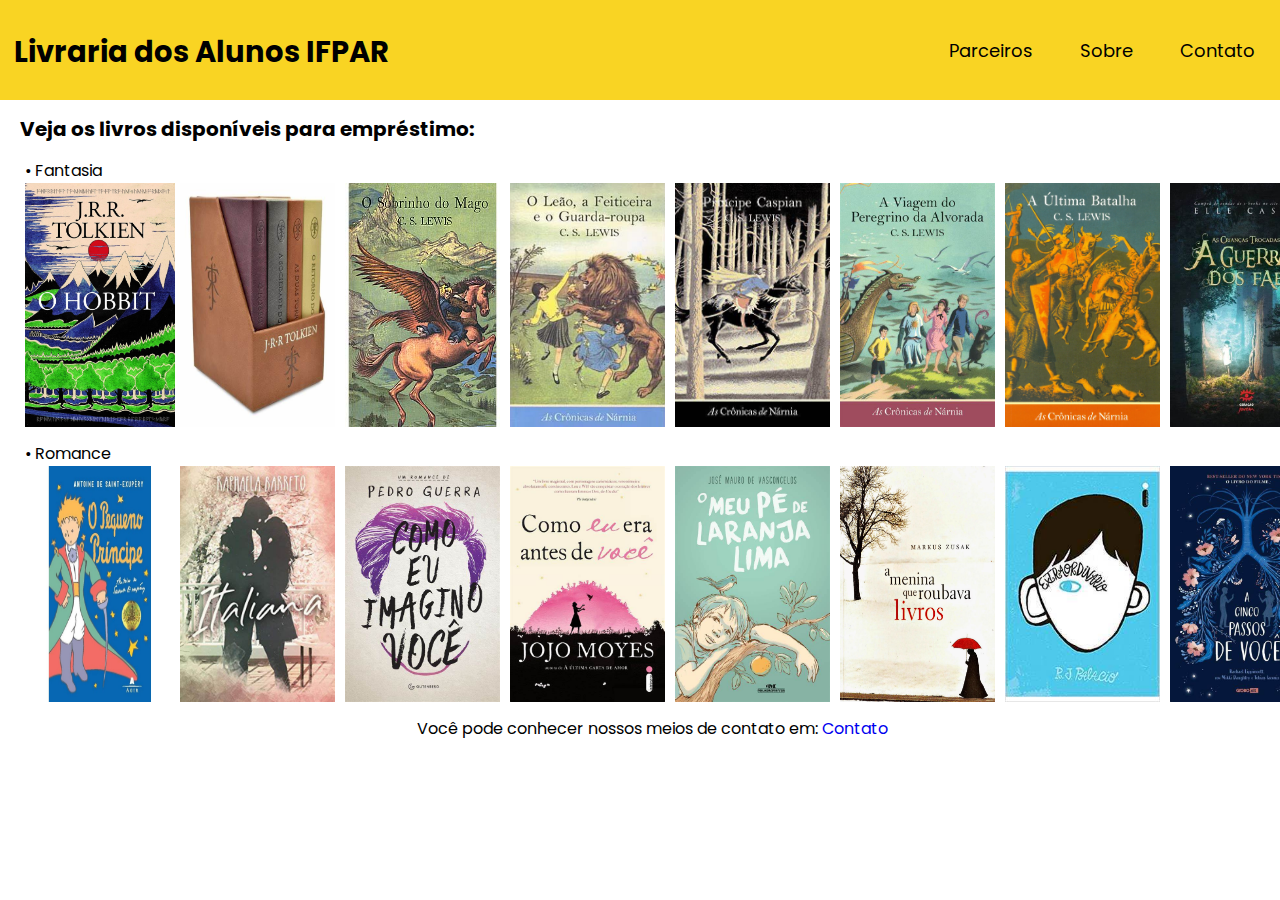
<file: index.html>
<!DOCTYPE html>
<html lang="en">
<head>
    <meta charset="UTF-8">
    <meta name="viewport" content="width=device-width, initial-scale=1.0">
    <title>Menu 1</title>
    <link rel="stylesheet" type="text/css" href="./CSS/estilo.css">
    <link rel="preconnect" href="https://fonts.googleapis.com">
    <link rel="preconnect" href="https://fonts.gstatic.com" crossorigin>
    <link href="https://fonts.googleapis.com/css2?family=Gabarito&family=Lato&family=Lumanosimo&family=Poppins:ital,wght@0,100;0,300;0,400;1,300&family=Ysabeau+SC:wght@500;600;700&display=swap" rel="stylesheet">
</head>
<body>
    <header>
        <div class="cabecalho">
            <div class="cabecalho_detalhes">
                <h1 class="nome_do_site">Livraria dos Alunos IFPAR</h1> 
            </div>
            <div class="icons">
                <nav class="dp_menu">
                    <ul>
                        <li><a href="./HTML/parceiros.html" class="texto_icon" target="_blank">Parceiros</a></li>
    
                        <li><a href="./HTML/sobre.html" class="texto_icon" target="_blank">Sobre</a></li>

                        <li><a href="./HTML/contato.html" class="texto_icon" target="_blank">Contato</a></li>
                    </ul>    
                </nav>

            </div>
        </div>
    </header>
    <!-- Fim do Cabeçalho --> 

        <div>
            <b><p class="textos_do_corpo">Veja os livros disponíveis para empréstimo:</p></b>
            <p class="textos_do_corpo2">• Fantasia </p>
            <div class="imagens_do_corpo">
                <img src="./IMAGES/ohobbit.jpg" class="primeira_img" alt="O Hobbit"> 
                <img src="./IMAGES/boxsenhordosaneis.jpg" class="imagens_do_corpo_div" alt="Box Senhor dos Anéis"> 
                <img src="./IMAGES/narnia1.jpg" class="imagens_do_corpo_div" alt="As Crônicas de Nárnia #1"> 
                <img src="./IMAGES/narnia2.jpg" class="imagens_do_corpo_div" alt="As Crônicas de Nárnia #2"> 
                <img src="./IMAGES/narnia4.jpg" class="imagens_do_corpo_div" alt="As Crônicas de Nárnia #4"> 
                <img src="./IMAGES/narnia5.jpg" class="imagens_do_corpo_div" alt="As Crônicas de Nárnia #5"> 
                <img src="./IMAGES/narniaultimo.jpg" class="imagens_do_corpo_div" alt="As Crônicas de Nárnia #6"> 
                <img src="./IMAGES/aguerradosfae.jpg" class="imagens_do_corpo_div" alt="As Crônicas de Nárnia #6"> 
            </div> 
            <p class="textos_do_corpo2">• Romance </p>
            <div class="imagens_do_corpo">
                <img src="./IMAGES/opequenoprincipe.jpg" class="primeira_img" alt="O Pequeno Príncipe"> 
                <img src="./IMAGES/italiana.jpg" class="imagens_do_corpo_div" alt="Italiana"> 
                <img src="./IMAGES/comoeuimaginovoce.jpg" class="imagens_do_corpo_div" alt="Como Eu Imagino Você"> 
                <img src="./IMAGES/comoeueraantesdevoce.jpg" class="imagens_do_corpo_div" alt="Como Eu Era Antes de Você"> 
                <img src="./IMAGES/omeupedelaranjalima.jpg" class="imagens_do_corpo_div" alt="O Meu Pé
                de Laranja Lima"> 
                <img src="./IMAGES/ameninaqueroubavalivros.jpg" class="imagens_do_corpo_div" alt="A Menina
                Que Roubava Livros"> 
                <img src="./IMAGES/extraordinario.jpg" class="imagens_do_corpo_div" alt="Extraordinario"> 
                <img src="./IMAGES/acincopassosdevoce.jpg" class="imagens_do_corpo_div" alt="A Cinco
                Passos de Você"> 
        </div> 
    </div>
    <center>
        <p class="textos_do_corpo3">Você pode conhecer nossos meios de 
            contato em: <a href="./HTML/contato.html" target="_blank">Contato </a></p>    
    </center>
</body>
</file>
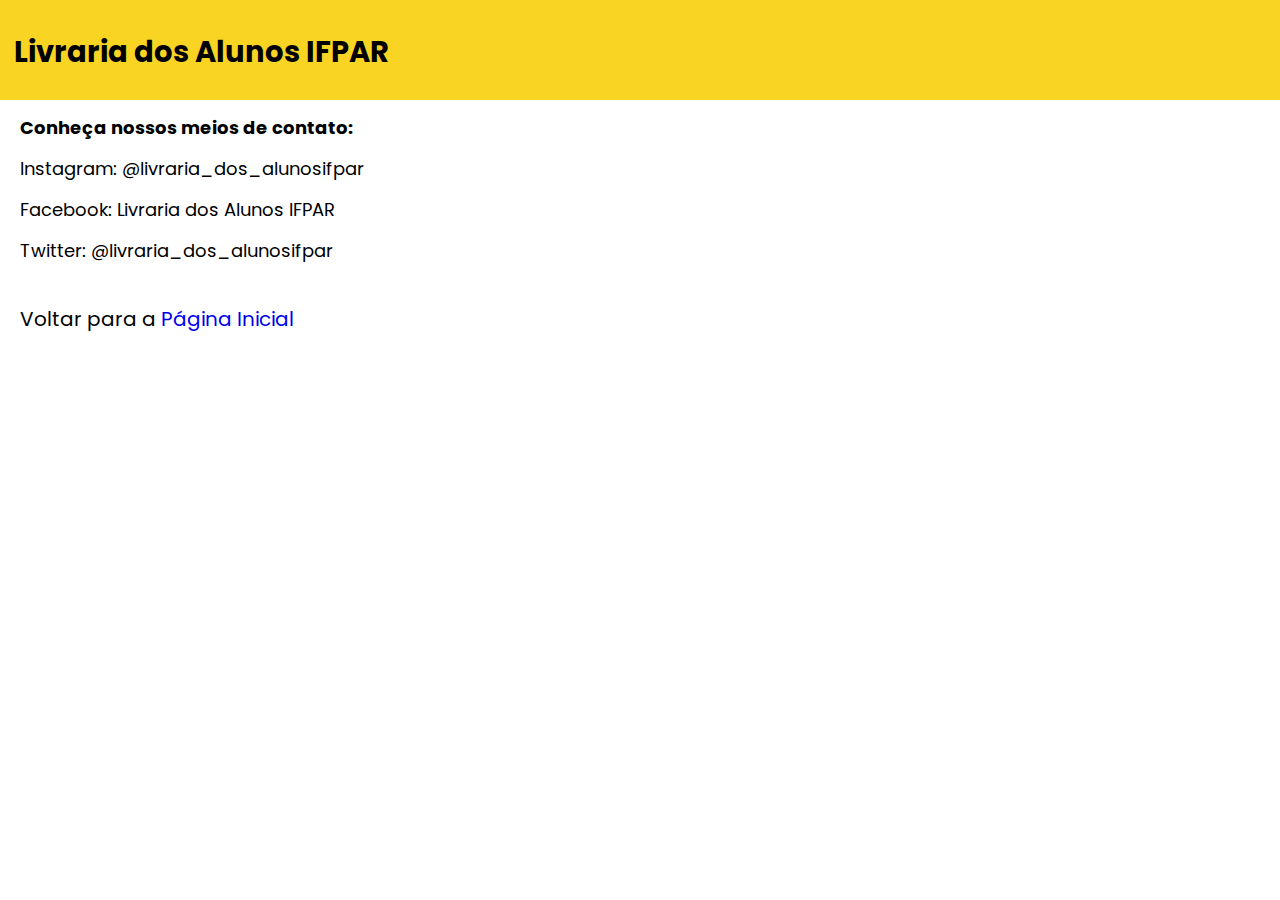
<file: HTML/contato.html>
<!DOCTYPE html>
<html lang="en">
<head>
    <meta charset="UTF-8">
    <meta name="viewport" content="width=device-width, initial-scale=1.0">
    <title>Contato</title>
    <link rel="stylesheet" type="text/css" href="../CSS/contato.css">
    <link rel="preconnect" href="https://fonts.googleapis.com">
    <link rel="preconnect" href="https://fonts.gstatic.com" crossorigin>
    <link href="https://fonts.googleapis.com/css2?family=Gabarito&family=Lato&family=Lumanosimo&family=Poppins:ital,wght@0,100;0,300;0,400;1,300&family=Ysabeau+SC:wght@500;600;700&display=swap" rel="stylesheet">
</head>
<body>
    <header>
        <div class="cabecalho">
            <div class="cabecalho_detalhes">
                <h1 class="nome_do_site">Livraria dos Alunos IFPAR</h1> 
            </div>
    </header>
    <!-- Fim do Cabeçalho --> 

        <div>
            <b><p class="textos_do_corpo">Conheça nossos meios de contato: </p></b>
            <p class="textos_do_corpo">Instagram: @livraria_dos_alunosifpar</p>
            <p class="textos_do_corpo">Facebook: Livraria dos Alunos IFPAR</p>
            <p class="textos_do_corpo">Twitter: @livraria_dos_alunosifpar</p> 
        </div>
        <p class="textos_do_corpo2">Voltar para a <a href="../index.html" target="_blank">Página Inicial</a></p>
</body>
</file>
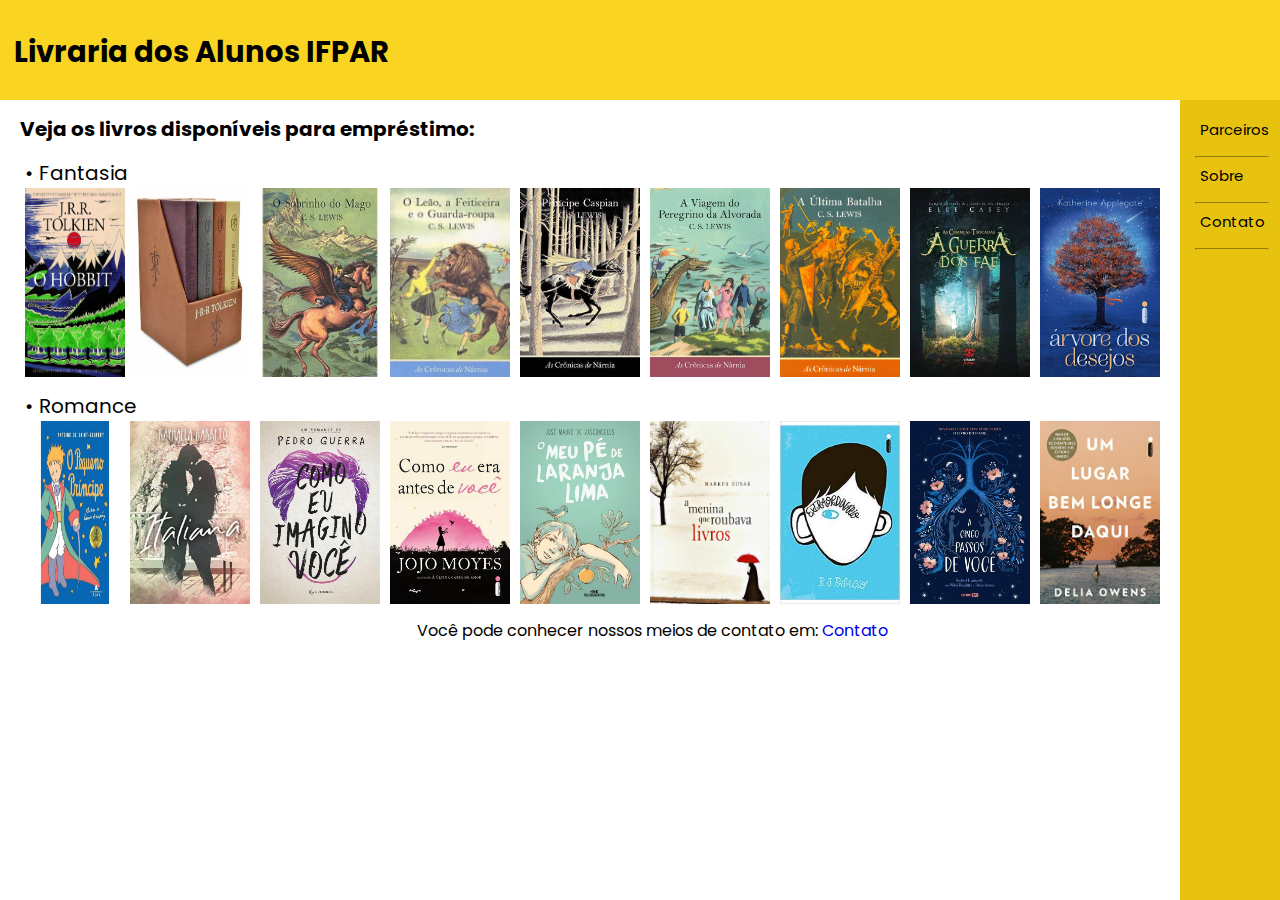
<file: HTML/menu2.html>
<!DOCTYPE html>
<html lang="en">
<head>
    <meta charset="UTF-8">
    <meta name="viewport" content="width=device-width, initial-scale=1.0">
    <title>Menu 2</title>
    <link rel="stylesheet" type="text/css" href="../CSS/menu2.css">
    <link rel="preconnect" href="https://fonts.googleapis.com">
    <link rel="preconnect" href="https://fonts.gstatic.com" crossorigin>
    <link href="https://fonts.googleapis.com/css2?family=Gabarito&family=Lato&family=Lumanosimo&family=Poppins:ital,wght@0,100;0,300;0,400;1,300&family=Ysabeau+SC:wght@500;600;700&display=swap" rel="stylesheet">
</head>
<body>
    <header>
        <div class="cabecalho">
            <div class="cabecalho_detalhes">
                <h1 class="nome_do_site">Livraria dos Alunos IFPAR</h1> 
            </div>
    </header>
    <!-- Fim do Cabeçalho --> 

    <!-- MENU LATERAL ESQUERDO -->
    <div class="menu"> 
        <aside>
            <nav class="navegacao">
                <ul class="lista_3">
                    <center>
                    <div class="divisao_lista3">
                        <li><a href="./parceiros.html" target="_blank"><p class="nomes_lista3">Parceiros</p></a></li>    
                    </div>
                    <hr>
    
                    <div class="divisao_lista3">
                        <li><a href="./sobre.html" target="_blank"><p class="nomes_lista3">Sobre</p></a></li>
                    </div>
                    <hr class="hr_lista3">
    
                    <div class="divisao_lista3">
                        <li><a href="./contato.html" target="_blank"><p class="nomes_lista3">Contato</p></a></li>
                    </div>
                    <hr class="hr_lista3">
                    </div> 
    
                </center>
                </ul>
            </nav>
        </aside>
    </div>
    <div>
        <b><p class="textos_do_corpo">Veja os livros disponíveis para empréstimo:</p></b>
        <p class="textos_do_corpo2">• Fantasia </p>
        <div class="imagens_do_corpo">
            <img src="../IMAGES/ohobbit.jpg" class="primeira_img" alt="O Hobbit"> 
            <img src="../IMAGES/boxsenhordosaneis.jpg" class="imagens_do_corpo_div" alt="Box Senhor dos Anéis"> 
            <img src="../IMAGES/narnia1.jpg" class="imagens_do_corpo_div" alt="As Crônicas de Nárnia #1"> 
            <img src="../IMAGES/narnia2.jpg" class="imagens_do_corpo_div" alt="As Crônicas de Nárnia #2"> 
            <img src="../IMAGES/narnia4.jpg" class="imagens_do_corpo_div" alt="As Crônicas de Nárnia #4"> 
            <img src="../IMAGES/narnia5.jpg" class="imagens_do_corpo_div" alt="As Crônicas de Nárnia #5"> 
            <img src="../IMAGES/narniaultimo.jpg" class="imagens_do_corpo_div" alt="As Crônicas de Nárnia #6"> 
            <img src="../IMAGES/aguerradosfae.jpg" class="imagens_do_corpo_div" alt="As Crônicas de Nárnia #6"> 
            <img src="../IMAGES/arvoredosdesejos.jpg" class="imagens_do_corpo_div" alt="Árvore dos desejos"> 
        </div> 
        <p class="textos_do_corpo2">• Romance </p>
        <div class="imagens_do_corpo">
            <img src="../IMAGES/opequenoprincipe.jpg" class="primeira_img" alt="O Pequeno Príncipe"> 
            <img src="../IMAGES/italiana.jpg" class="imagens_do_corpo_div" alt="Italiana"> 
            <img src="../IMAGES/comoeuimaginovoce.jpg" class="imagens_do_corpo_div" alt="Como Eu Imagino Você"> 
            <img src="../IMAGES/comoeueraantesdevoce.jpg" class="imagens_do_corpo_div" alt="Como Eu Era Antes de Você"> 
            <img src="../IMAGES/omeupedelaranjalima.jpg" class="imagens_do_corpo_div" alt="O Meu Pé
            de Laranja Lima"> 
            <img src="../IMAGES/ameninaqueroubavalivros.jpg" class="imagens_do_corpo_div" alt="A Menina
            Que Roubava Livros"> 
            <img src="../IMAGES/extraordinario.jpg" class="imagens_do_corpo_div" alt="Extraordinario"> 
            <img src="../IMAGES/acincopassosdevoce.jpg" class="imagens_do_corpo_div" alt="A Cinco
            Passos de Você"> 
            <img src="../IMAGES/umlugarbemlongedaqui.jpg" class="imagens_do_corpo_div" alt="Um Lugar Bem
            Longe Daqui"> 
    </div> 
</div>
<center>
    <p class="textos_do_corpo3">Você pode conhecer nossos meios de 
        contato em: <a href="../HTML/contato.html" target="_blank">Contato </a></p>    
</center> 
</body>
</file>
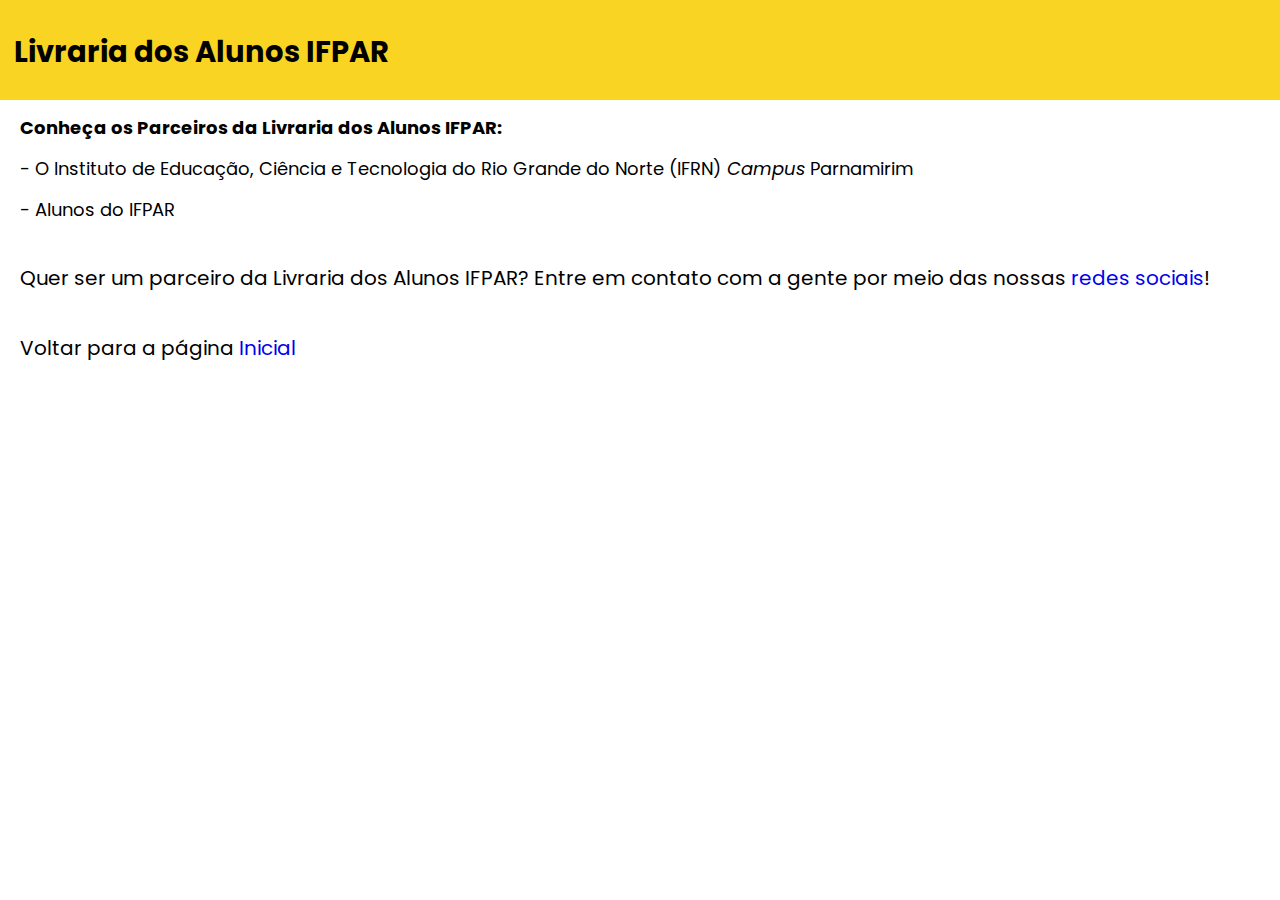
<file: HTML/parceiros.html>
<!DOCTYPE html>
<html lang="en">
<head>
    <meta charset="UTF-8">
    <meta name="viewport" content="width=device-width, initial-scale=1.0">
    <title>Parceiros</title>
    <link rel="stylesheet" type="text/css" href="../CSS/contato.css">
    <link rel="preconnect" href="https://fonts.googleapis.com">
    <link rel="preconnect" href="https://fonts.gstatic.com" crossorigin>
    <link href="https://fonts.googleapis.com/css2?family=Gabarito&family=Lato&family=Lumanosimo&family=Poppins:ital,wght@0,100;0,300;0,400;1,300&family=Ysabeau+SC:wght@500;600;700&display=swap" rel="stylesheet">
</head>
<body>
    <header>
        <div class="cabecalho">
            <div class="cabecalho_detalhes">
                <h1 class="nome_do_site">Livraria dos Alunos IFPAR</h1> 
            </div>
    </header>
    <!-- Fim do Cabeçalho --> 

        <div>
            <b><p class="textos_do_corpo">Conheça os Parceiros da Livraria dos Alunos IFPAR: </p></b>
            <p class="textos_do_corpo"> - O Instituto de Educação, Ciência
                e Tecnologia do Rio Grande do Norte (IFRN) <i>Campus</i> Parnamirim</p> 
            <p class="textos_do_corpo"> - Alunos do IFPAR</p> 
        </div>
        <p class="textos_do_corpo2">Quer ser um parceiro da Livraria dos Alunos IFPAR?
            Entre em contato com a gente por meio das nossas  <a href="./contato.html" 
            target="_blank"> redes sociais</a>!</p>
        <p class="textos_do_corpo2">Voltar para a página <a href="../index.html" target="_blank">Inicial</a></p>

</body>
</file>
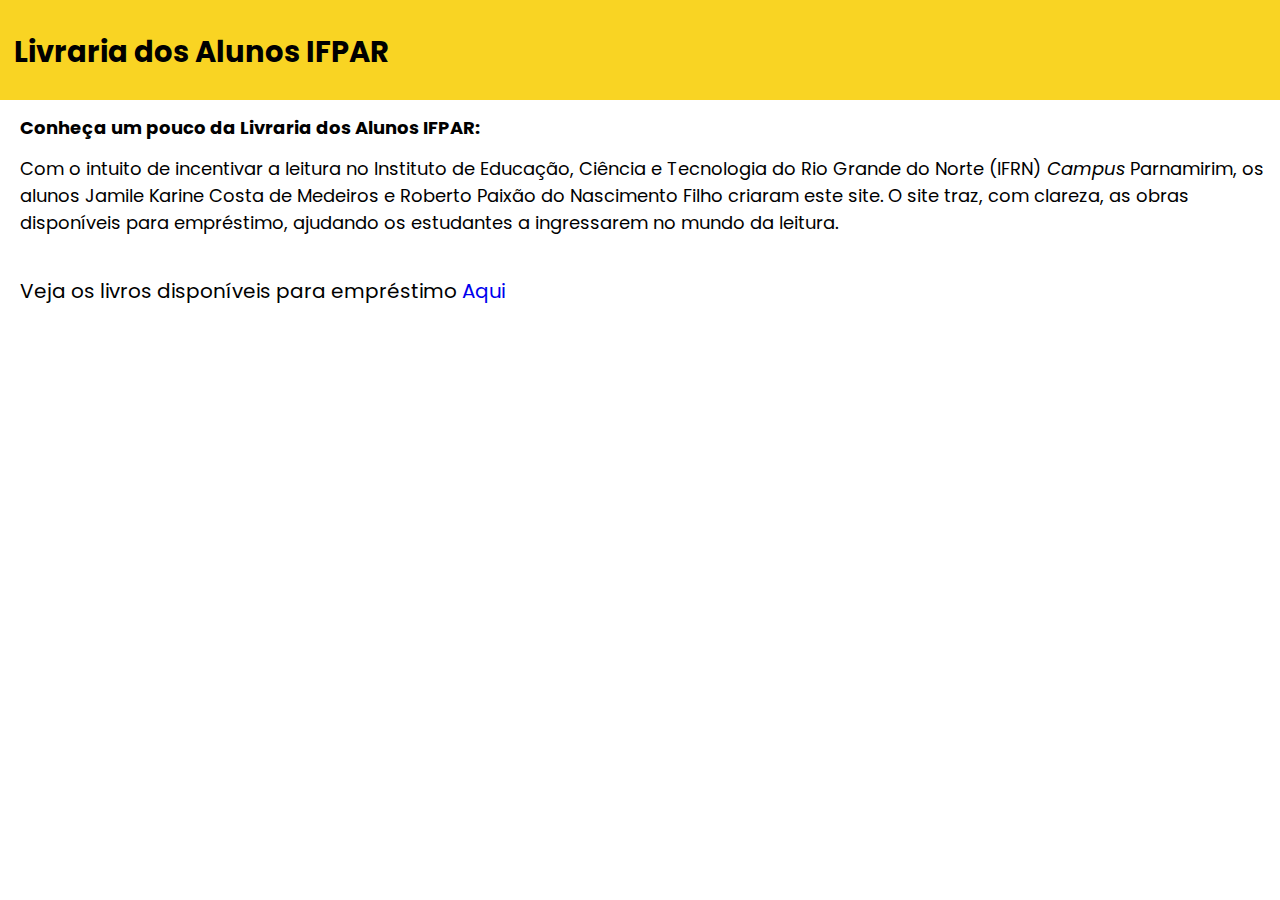
<file: HTML/sobre.html>
<!DOCTYPE html>
<html lang="en">
<head>
    <meta charset="UTF-8">
    <meta name="viewport" content="width=device-width, initial-scale=1.0">
    <title>Sobre</title>
    <link rel="stylesheet" type="text/css" href="../CSS/contato.css">
    <link rel="preconnect" href="https://fonts.googleapis.com">
    <link rel="preconnect" href="https://fonts.gstatic.com" crossorigin>
    <link href="https://fonts.googleapis.com/css2?family=Gabarito&family=Lato&family=Lumanosimo&family=Poppins:ital,wght@0,100;0,300;0,400;1,300&family=Ysabeau+SC:wght@500;600;700&display=swap" rel="stylesheet">
</head>
<body>
    <header>
        <div class="cabecalho">
            <div class="cabecalho_detalhes">
                <h1 class="nome_do_site">Livraria dos Alunos IFPAR</h1> 
            </div>
    </header>
    <!-- Fim do Cabeçalho --> 

        <div>
            <b><p class="textos_do_corpo">Conheça um pouco da Livraria dos Alunos IFPAR: </p></b>
            <p class="textos_do_corpo">Com o intuito de incentivar a leitura no Instituto de Educação, Ciência
                e Tecnologia do Rio Grande do Norte (IFRN) <i>Campus</i> Parnamirim, os alunos Jamile Karine 
                Costa de Medeiros e Roberto Paixão do Nascimento Filho criaram este site. O site traz, 
                com clareza, as obras disponíveis para empréstimo, ajudando os estudantes a ingressarem 
                no mundo da leitura.  
            </p> 
        </div>
        <p class="textos_do_corpo2">Veja os livros disponíveis para empréstimo <a href="../index.html" 
            target="_blank">Aqui</a></p>
</body>
</file>
<file: CSS/estilo.css>
* {
    margin: 0;
    padding: 0;
    box-sizing: border-box; 
    list-style: none; 
    text-decoration: none; 
}  

:root{
    --cor_cabecalho: #f9d423; 
    --cor_menu_lateral: #e7c30f; 
    --cor_hr: #e7c30f; 
}
.cabecalho{ 
    height: 100px; 
    background-color: var(--cor_cabecalho); 
    display: flex; 
    justify-content: space-between; 
    align-items: center; 
}
.cabecalho_detalhes{ 
    display: flex; 
    align-items: center;
    margin-left: 7px; 
}
.nome_do_site{
    font-family: 'Poppins', Arial, Helvetica, sans-serif; 
    font-size: 29px; 
    margin-top: 5px; 
    margin-left: 7px;
} 

.dp_menu ul ul{
    display: none; 
    position: absolute; 
    background-color: var(--cor_cabecalho);
}
.dp_menu ul li{
    display: inline-block; 
    position: relative;
}
.dp_menu ul li a{
    color: black;
    padding: 10px; 
    display: inline-block; 
    transition: background .3s; 
}
.texto_icon{
    font-family: 'Poppins', Arial, Helvetica, sans-serif; 
    font-size: 18px; 
    margin-left: 8px; 
    margin-right: 15px; 
    cursor: pointer; 
}

.textos_do_corpo{
    margin-left: 20px; 
    font-family: 'Poppins', Arial, Helvetica, sans-serif;
    margin-top: 14px; 
    font-size: 20px;
} 
.textos_do_corpo2{
    margin-left: 25px; 
    font-family: 'Poppins', Arial, Helvetica, sans-serif;
    margin-top: 14px; 
}
.imagens_do_corpo{
    display: flex;
}
.primeira_img{
    margin-left: 25px; 
    height: auto;
    width: 150px; 
    margin-right: 5px;
}
.imagens_do_corpo_div{
    height: auto;
    width: 155px; 
    margin-right: 10px;
} 
.textos_do_corpo3{
    margin-left: 25px; 
    font-family: 'Poppins', Arial, Helvetica, sans-serif;
    margin-top: 14px; 
}

@media (max-width: 1024px) {
    .nome_do_site{
        font-size: 20px;
    }
    .imagens_do_corpo {
        height: 70px;
        width: 70px; 
    }
    .imagens_do_corpo_div {
        height: 70px;
        width: 70px; 
    }
    .primeira_img {
        margin-left: 20px; 
        height: auto;
        width: 155px; 
    }
    .textos_do_corpo{
        margin-left: 20px;
    }
    .textos_do_corpo2{
        margin-left: 20px;
    }
    .textos_do_corpo3{
        font-size: 10px;
    }
}
</file>
<file: CSS/contato.css>
* {
    margin: 0;
    padding: 0;
    box-sizing: border-box; 
    list-style: none; 
    text-decoration: none; 
}  

:root{
    --cor_cabecalho: #f9d423; 
    --cor_menu_lateral: #e7c30f; 
    --cor_hr: #e7c30f; 
}
.cabecalho{ 
    height: 100px; 
    background-color: var(--cor_cabecalho); 
    display: flex; 
    justify-content: space-between; 
    align-items: center; 
}
.cabecalho_detalhes{ 
    display: flex; 
    align-items: center;
    margin-left: 7px; 
}
.nome_do_site{
    font-family: 'Poppins', Arial, Helvetica, sans-serif; 
    font-size: 29px; 
    margin-top: 5px; 
    margin-left: 7px;
} 

.textos_do_corpo{
    margin-left: 20px; 
    font-family: 'Poppins', Arial, Helvetica, sans-serif;
    margin-top: 14px; 
    font-size: 18px;
} 
.textos_do_corpo2{
    margin-left: 20px; 
    font-family: 'Poppins', Arial, Helvetica, sans-serif;
    margin-top: 40px; 
    font-size: 20px;
}
</file>
<file: CSS/menu2.css>
* {
    margin: 0;
    padding: 0;
    box-sizing: border-box; 
    list-style: none; 
    text-decoration: none; 
}  

:root{
    --cor_cabecalho: #f9d423; 
    --cor_menu_lateral: #e7c30f; 
    --cor_hr: #e7c30f; 
}
.cabecalho{ 
    height: 100px; 
    background-color: var(--cor_cabecalho); 
    display: flex; 
    justify-content: space-between; 
    align-items: center; 
}
.cabecalho_detalhes{ 
    display: flex; 
    align-items: center;
    margin-left: 7px; 
}
.nome_do_site{
    font-family: 'Poppins', Arial, Helvetica, sans-serif; 
    font-size: 29px; 
    margin-top: 5px; 
    margin-left: 7px;
} 

.textos_do_corpo{
    margin-left: 20px; 
    font-family: 'Poppins', Arial, Helvetica, sans-serif;
    margin-top: 14px; 
    font-size: 18px;
} 
.textos_do_corpo2{
    margin-left: 20px; 
    font-family: 'Poppins', Arial, Helvetica, sans-serif;
    margin-top: 40px; 
    font-size: 20px;
} 
.navegacao{
    background-color: var(--cor_menu_lateral); 
    height: 100%; 
    width: 100px; 
    position: fixed; 
    right: 0;
} 
.lista_3{
    display: inline-block; 
    align-items: center;
    margin-bottom: 10px; 
    margin-top: 12px; 
    margin-left: 15px; 
}
.divisao_lista3{
    display: flex; 
    align-items: center;
}
.nano_icon{
    height: 34px;
    width: 34px; 
    margin-top: 5px;
}
.nomes_lista3{
    font-family: 'Poppins', Arial, Helvetica, sans-serif; 
    margin-left: 5px; 
    font-size: 15px; 
    margin-top: 6px; 
    color: black;
}
hr{
    margin-top: 15px; 
    border-color: var(--cor_hr);
}
.textos_do_corpo{
    margin-left: 20px; 
    font-family: 'Poppins', Arial, Helvetica, sans-serif;
    margin-top: 14px; 
    font-size: 20px;
} 
.textos_do_corpo2{
    margin-left: 25px; 
    font-family: 'Poppins', Arial, Helvetica, sans-serif;
    margin-top: 14px; 
}
.imagens_do_corpo{
    display: flex;
}
.primeira_img{
    margin-left: 25px; 
    height: auto;
    width: 100px; 
    margin-right: 5px;
}
.imagens_do_corpo_div{
    height: auto;
    width: 120px; 
    margin-right: 10px;
} 
.textos_do_corpo3{
    margin-left: 25px; 
    font-family: 'Poppins', Arial, Helvetica, sans-serif;
    margin-top: 14px; 
}
@media (max-width: 1024px) {
    .logo{
        height: 40px;
        width: 40px;
    }
    .nome_do_site{
        font-size: 20px;
    }
    .imagens_do_corpo {
        height: 70px;
        width: 70px; 
    }
    .imagens_do_corpo_div {
        height: 70px;
        width: 70px; 
    }
    .primeira_img {
        margin-left: 20px; 
        height: auto;
        width: 155px; 
    }
    .nomes_lista3{
        font-size: 10px;
    }
    .navegacao{
        height: 100%;
        width: 70px;     
    }
    .textos_do_corpo{
        margin-left: 20px;
    }
    .textos_do_corpo2{
        margin-left: 20px;
    }
    .textos_do_corpo3{
        font-size: 10px;
    }
}
</file>
